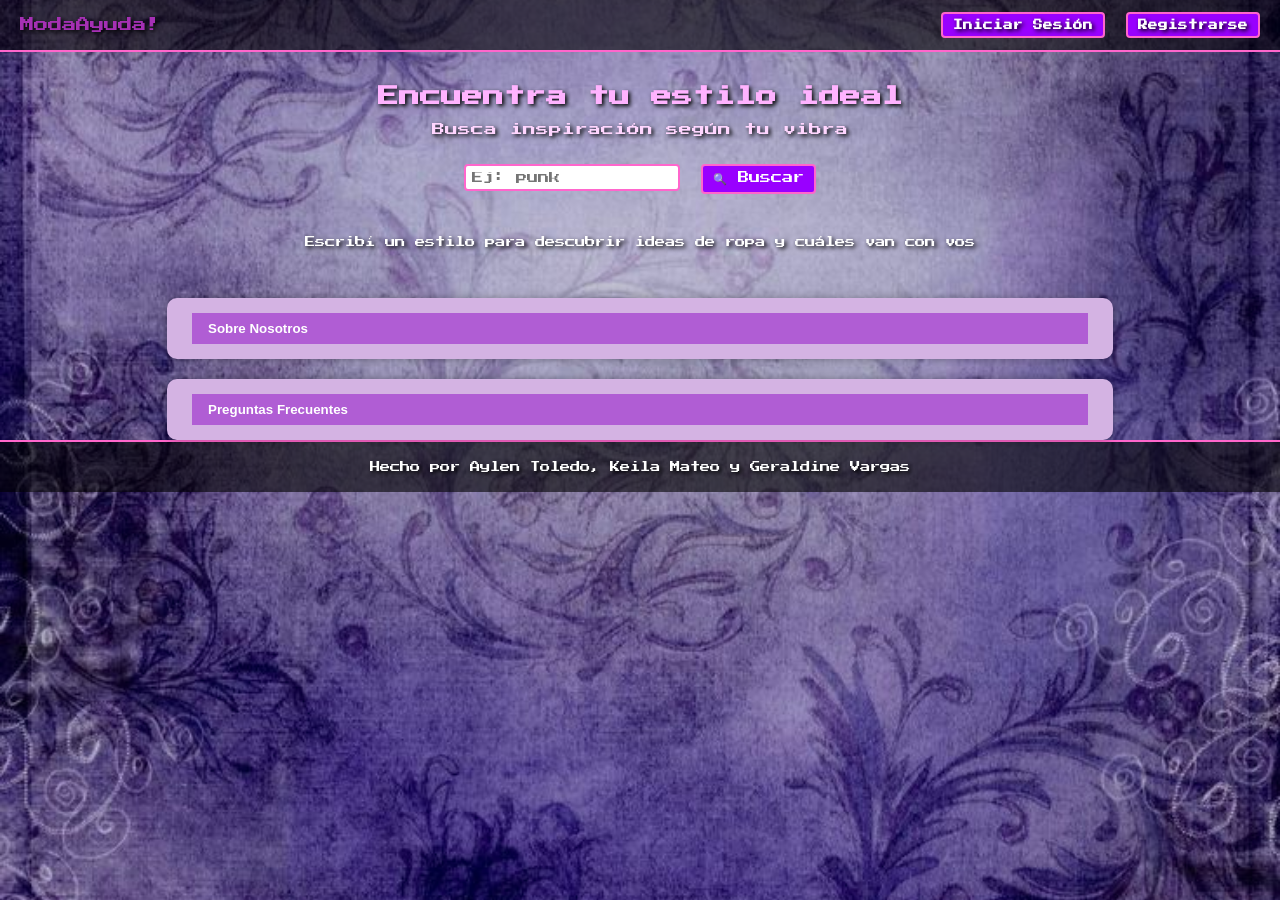
<file: index.html>
<!DOCTYPE html>
<html lang="es">
<head>
    <meta charset="UTF-8">
    <meta name="viewport" content="width=device-width, initial-scale=1.0">
    <title>ModaAyuda!</title>
    <link href="https://fonts.googleapis.com/css2?family=Press+Start+2P&display=swap" rel="stylesheet">
    <link rel="stylesheet" href="style.css">
</head>
<body class="scene-style">

<!--  Barra superior -->
<nav class="top-bar">
    <div class="logo">ModaAyuda!</div>
    <div class="nav-links">
        <div class="botones">
            <a href="login.html" class="btn">Iniciar Sesión</a>
            <a href="registro.html" class="btn">Registrarse</a>
        </div>
    </div>
</nav>



<!--  Encabezado -->
<header>
    <h1>Encuentra tu estilo ideal</h1>
    <p class="subtitle">Busca inspiración según tu vibra</p>

    <form id="search-form">
        <input type="text" id="search-input" placeholder="Ej: punk">
        <button type="submit">🔍 Buscar</button>
    </form>
</header>

<main>
    <section id="results">
        <p>Escribí un estilo para descubrir ideas de ropa y cuáles van con vos</p>
        <div id="gallery"></div>
    </section>
</main>

<!-- Sobre nosotros -->
<div class="faq-full">
  <div class="faq-box">
    <button onclick="toggleSection('about-content')" class="faq-toggle">
      Sobre Nosotros
    </button>

    <div id="about-content" class="faq-content">
      <ul>
        <li><strong>¿Quiénes somos?</strong> Somos un grupo de estudiantes apasionadas por la moda y la creatividad. Creamos esta web para ayudarte a descubrir tu estilo ideal.</li>
        <li><strong>Nuestra misión:</strong> Inspirarte a expresarte a través de la ropa y mostrarte que cada persona tiene una vibra única.</li>
        <li><strong>Integrantes:</strong> Aylen Toledo, Keila Mateo y Geraldine Vargas.</li>
      </ul>
    </div>
  </div>
</div>

<!-- Preguntas frecuentes -->
<div class="faq-full">
  <div class="faq-box">
    <button onclick="toggleSection('faq-content')" class="faq-toggle">
      Preguntas Frecuentes
    </button>

    <div id="faq-content" class="faq-content" style="display: none;">
      <ul>
        <li>
          <strong>¿Cómo encuentro mi estilo?</strong>
          Escribí una palabra clave como "punk", "kawaii", "vintage" y te mostramos ideas.
        </li>
        <li>
          <strong>¿Necesito registrarme?</strong>
          No, podés explorar libremente. Pero si te registrás, guardamos tus estilos favoritos.
        </li>
      </ul>
    </div>
  </div>
</div>

<script>
  function toggleSection(id) {
    const section = document.getElementById(id);
    section.style.display = section.style.display === "none" ? "block" : "none";
  }
</script>
<script>
  function toggleSection(id) {
    const section = document.getElementById(id);
    section.style.display = section.style.display === "none" ? "block" : "none";
  }
</script>
<footer>
    <p>Hecho por Aylen Toledo, Keila Mateo y Geraldine Vargas</p>
</footer>

<script>
    const outfits = {
        "punk": [
            "imagenes/punk.jpeg",
            "imagenes/punk2.jpg",
            "imagenes/punk3.jpg",
            "imagenes/punk4.jpg",
            "imagenes/punk5.jpg",
        ],
        "kawaii": [
            "imagenes/kawaii.jpeg",
            "imagenes/kawaii2.jpg",
            "imagenes/kawaii3.jpg",
            "imagenes/kawaii4.jpg",
            "imagenes/kawaii5.webp",
        ],
        "grunge": [
            "imagenes/grunge.jpeg",
            "imagenes/grunge2.jpg",
            "imagenes/grunge3.jpg",
            "imagenes/grunge4.jpg",
            "imagenes/grunge5.jpg",
        ],
        "vintage": [
            "imagenes/vintage.jpg",
            "imagenes/vintage2.jpg",
            "imagenes/vintage3.jpg",
            "imagenes/vintage4.jpg",
            "imagenes/vintage5.jpg",
        ],
        "todo":[
               "imagenes/punk.jpeg", 
            "imagenes/punk2.jpg",
            "imagenes/punk3.jpg",
            "imagenes/punk4.jpg",
            "imagenes/punk5.jpg",
                "imagenes/kawaii.jpeg",
            "imagenes/kawaii2.jpg",
            "imagenes/kawaii3.jpg",
            "imagenes/kawaii4.jpg",
            "imagenes/kawaii5.webp",
                        "imagenes/grunge.jpeg",
            "imagenes/grunge2.jpg",
            "imagenes/grunge3.jpg",
            "imagenes/grunge4.jpg",
            "imagenes/grunge5.jpg",
                        "imagenes/vintage.jpg",
            "imagenes/vintage2.jpg",
            "imagenes/vintage3.jpg",
            "imagenes/vintage4.jpg",
            "imagenes/vintage5.jpg",
        ]
    };
    

document.getElementById("search-form").addEventListener("submit", function(e) {
    e.preventDefault();
    const search = document.getElementById("search-input").value.toLowerCase();
    const gallery = document.getElementById("gallery");
    gallery.innerHTML = "";
    if (outfits[search]) {
        outfits[search].forEach(url => {
            const img = document.createElement("img");
            img.src = url;
            gallery.appendChild(img);
        });
    } else {
        gallery.innerHTML = "<p>No se encontraron resultados para ese estilo </p>";
    }
});
</script>

</body>
</html>
</file>
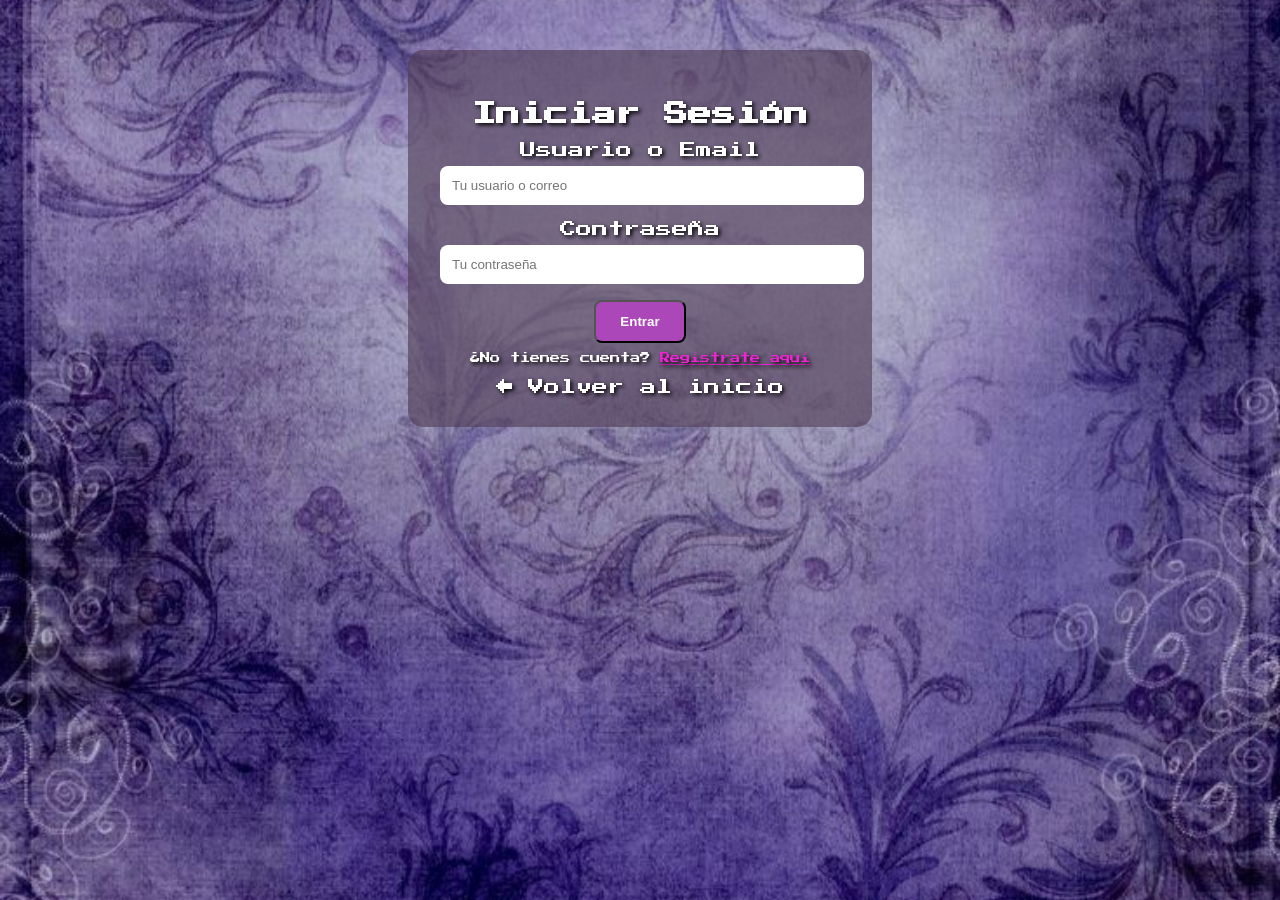
<file: login.html>
<!DOCTYPE html>
<html lang="es">
<head>
    <meta charset="UTF-8">
    <meta name="viewport" content="width=device-width, initial-scale=1.0">
    <title>Iniciar Sesión - StreamBy</title>
     <link href="https://fonts.googleapis.com/css2?family=Press+Start+2P&display=swap" rel="stylesheet">

    <link rel="stylesheet" href="style.css">
</head>
<body class="login">
    <div class="formulario">
        <h2>Iniciar Sesión</h2>
        <form>
            <label>Usuario o Email</label>
            <input type="text" placeholder="Tu usuario o correo" required>

            <label>Contraseña</label>
            <input type="password" placeholder="Tu contraseña" required>

            <button type="submit" class="btn">Entrar</button>
        </form>
        <p>¿No tienes cuenta? <a href="registro.html" style="color: rgb(236, 36, 210);">Regístrate aquí</a></p>
        <a href="index.html" class="volver">← Volver al inicio</a>
    </div>
</body>
</html>
</file>
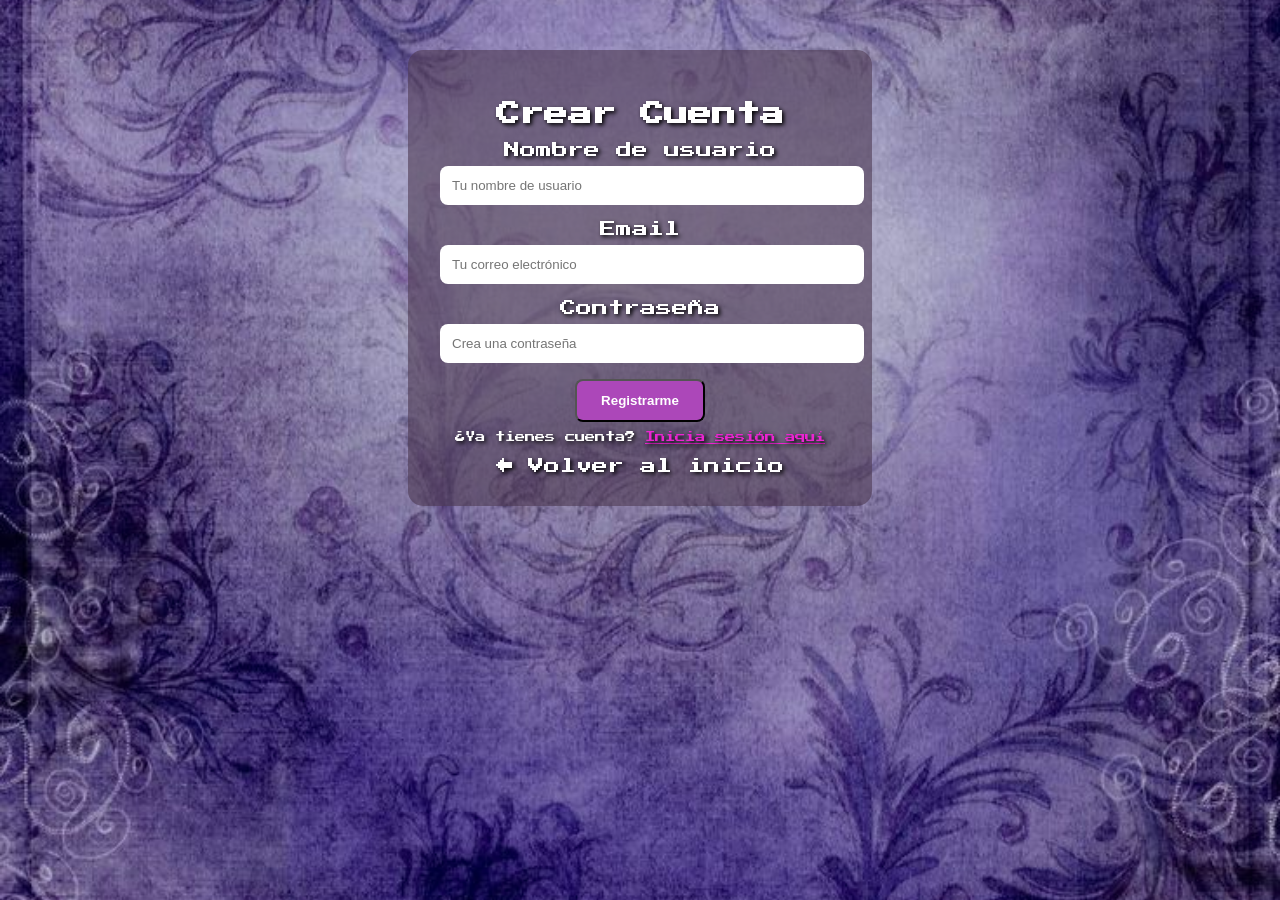
<file: registro.html>
<!DOCTYPE html>
<html lang="es">
<head>
    <meta charset="UTF-8">
    <meta name="viewport" content="width=device-width, initial-scale=1.0">
    <title>Registrarse - StreamBy</title>
     <link href="https://fonts.googleapis.com/css2?family=Press+Start+2P&display=swap" rel="stylesheet">
    <link rel="stylesheet" href="style.css">
</head>
<body class="registro">
    <div class="formulario">
        <h2>Crear Cuenta</h2>
        <form>
            <label>Nombre de usuario</label>
            <input type="text" placeholder="Tu nombre de usuario" required>

            <label>Email</label>
            <input type="email" placeholder="Tu correo electrónico" required>

            <label>Contraseña</label>
            <input type="password" placeholder="Crea una contraseña" required>

            <button type="submit" class="btn"> Registrarme</button>
        </form>

        <p>¿Ya tienes cuenta? <a href="login.html"  style="color: rgb(236, 36, 210);"">Inicia sesión aquí</a></p>
        <a href="index.html" class="volver">← Volver al inicio</a>
    </div>
</body>
</html>
</file>
<file: style.css>
body.scene-style {

    background-image: url("violeta.jpeg");
    background-size: cover;
    background-repeat: no-repeat; 
    background-position: center;  
    background-attachment: fixed;

    background-repeat: repeat;
    background-attachment: fixed;
    color: #fff;
    font-family: "Press Start 2P", monospace;
    margin: 0;
    text-shadow: 2px 2px 4px #000;
}

/* Navbar */
.top-bar {
    display: flex;
    justify-content: space-between;
    align-items: center;
    padding: 12px 20px;
    background: rgba(0, 0, 0, 0.6);
    border-bottom: 2px solid #ff66cc;
}

.logo {
    font-size: 0.9rem;
    color: #a530b4;
}

/* Botones navbar */
.nav-links .btn {
    font-size: 0.6rem;
    padding: 6px 10px;
    margin-left: 5px;
    color: #fff;
    background-color: #9900ff;
    text-decoration: none;
    border: 2px solid #ff66cc;
    border-radius: 4px;
    transition: all 0.2s;
}

.nav-links .btn:hover {
    background-color: #ff66cc;
    color: #000;
}

/* Encabezado */
header {
    text-align: center;
    padding: 20px;
}

h1 {
    font-size: 1.3rem;
    color: #ffb3ff;
    margin-bottom: 10px;
}

.subtitle {
    font-size: 0.8rem;
    color: #ffd6ff;
    margin-bottom: 20px;
}

/* Formulario de búsqueda */
#search-form input {
    font-family: "Press Start 2P", monospace;
    font-size: 0.7rem;
    padding: 6px;
    border: 2px solid #ff66cc;
    border-radius: 4px;
    margin-right: 5px;
    width: 200px;
}

#search-form button {
    font-family: "Press Start 2P", monospace;
    font-size: 0.7rem;
    padding: 6px 10px;
    background-color: #9900ff;
    color: #fff;
    border: 2px solid #ff66cc;
    border-radius: 4px;
    cursor: pointer;
    transition: all 0.2s;
}

#search-form button:hover {
    background-color: #ff66cc;
    color: #000;
}

/* Galería de imágenes */
#gallery {
    display: flex;
    flex-wrap: wrap;
    justify-content: center;
    padding: 10px;
}

#gallery img {
    width: 150px;
    height: auto;
    margin: 5px;
    border: 2px solid #ff66cc;
    border-radius: 4px;
    box-shadow: 0 0 5px #ff66cc;
    transition: transform 0.2s;
}

#gallery img:hover {
    transform: scale(1.1);
}

/* Resultados y párrafos */
p {
    font-size: 0.65rem;
    text-align: center;
}

/* Footer */
footer {
    text-align: center;
    padding: 10px;
    background: rgba(0, 0, 0, 0.6);
    border-top: 2px solid #ff66cc;
    font-size: 0.6rem;
}

/* Aparto Preguntas */
.faq-full {
  display: flex;
  justify-content: center; /* Centra el recuadro */
  margin-top: 20px;
}

.faq-box {
  background-color: #d4b3e3; /* Color suave similar al fondo que usás */
  border-radius: 10px;
  padding: 15px 25px;
  width: 70%; /* Hace el recuadro más chico */
  box-shadow: 0 0 10px rgba(0, 0, 0, 0.3);
}

/* Botón de Preguntas Frecuentes */
.faq-toggle {
  background-color: #b05dd4;
  color: white;
  font-weight: bold;
  border: none;
  padding: 8px 16px;
  cursor: pointer;
  width: 100%;
  text-align: left;
}


/* Contenido interno */
.faq-content {
    display:none;
  margin-top: 10px;
}

.faq-content ul {
  list-style-type: none;
  padding: 0;
}

.faq-content li {
  margin-bottom: 10px;
  font-family: monospace;
  color: #000;
}


/* ----------------- Inicio de sesion y registro ----------------- */

body.login {
    display: flex;              /*Permite que el cuadro se mueva por todos lados*/
    justify-content: center;    /* centrar horizontal - */
    align-items: center;        /*Centrar verticalmente | */
    margin-top: 40px;

    /*background-image: url("imagenes/fondo2_1.jpg");*/
    background-image: url("violeta.jpeg");
    
    background-size: cover;
    background-repeat: no-repeat; 
    background-position: center;  
    background-attachment: fixed;

    background-repeat: repeat;
    background-attachment: fixed;
    color: #fff;
    font-family: "Press Start 2P", monospace;
    margin: 0;
    text-shadow: 2px 2px 4px #000;
}

body.registro {
    display: flex;              
    justify-content: center;    
    align-items: center;        

    /*background-image: url("imagenes/fondo2_1.jpg");*/
    background-image: url("violeta.jpeg");

    background-size: cover;
    background-repeat: no-repeat; 
    background-position: center;  
    background-attachment: fixed;

    background-repeat: repeat;
    background-attachment: fixed;
    color: #fff;
    font-family: "Press Start 2P", monospace;
    margin: 0;
    text-shadow: 2px 2px 4px #000;
}

.contenedor, .formulario {
    margin-top: 50px;
    background-color: rgba(78, 57, 83, 0.6);
    padding: 2rem;
    border-radius: 15px;
    text-align: center;
    width: 90%;
    max-width: 400px;
}

h1, h2 {
    margin-bottom: 1rem;
}

.botones {
    display: flex;
    justify-content: center;
    gap: 1rem;
}

.btn {
    display: inline-block;
    background: #ac47b9;
    color: #ffffff;
    padding: 0.75rem 1.5rem;
    border-radius: 8px;
    text-decoration: none;
    font-weight: bold;
    transition: background 0.3s;
}

.btn:hover {
    background: #ff6f61;
}

input {
    width: 100%;
    padding: 0.75rem;
    margin: 0.5rem 0 1rem;
    border: none;
    border-radius: 8px;
    outline: none;
}

.volver {
    display: block;
    margin-top: 1rem;
    color: #ffffff;
    text-decoration: none;
}

.volver:hover {
    color: #fff;
}
</file>
